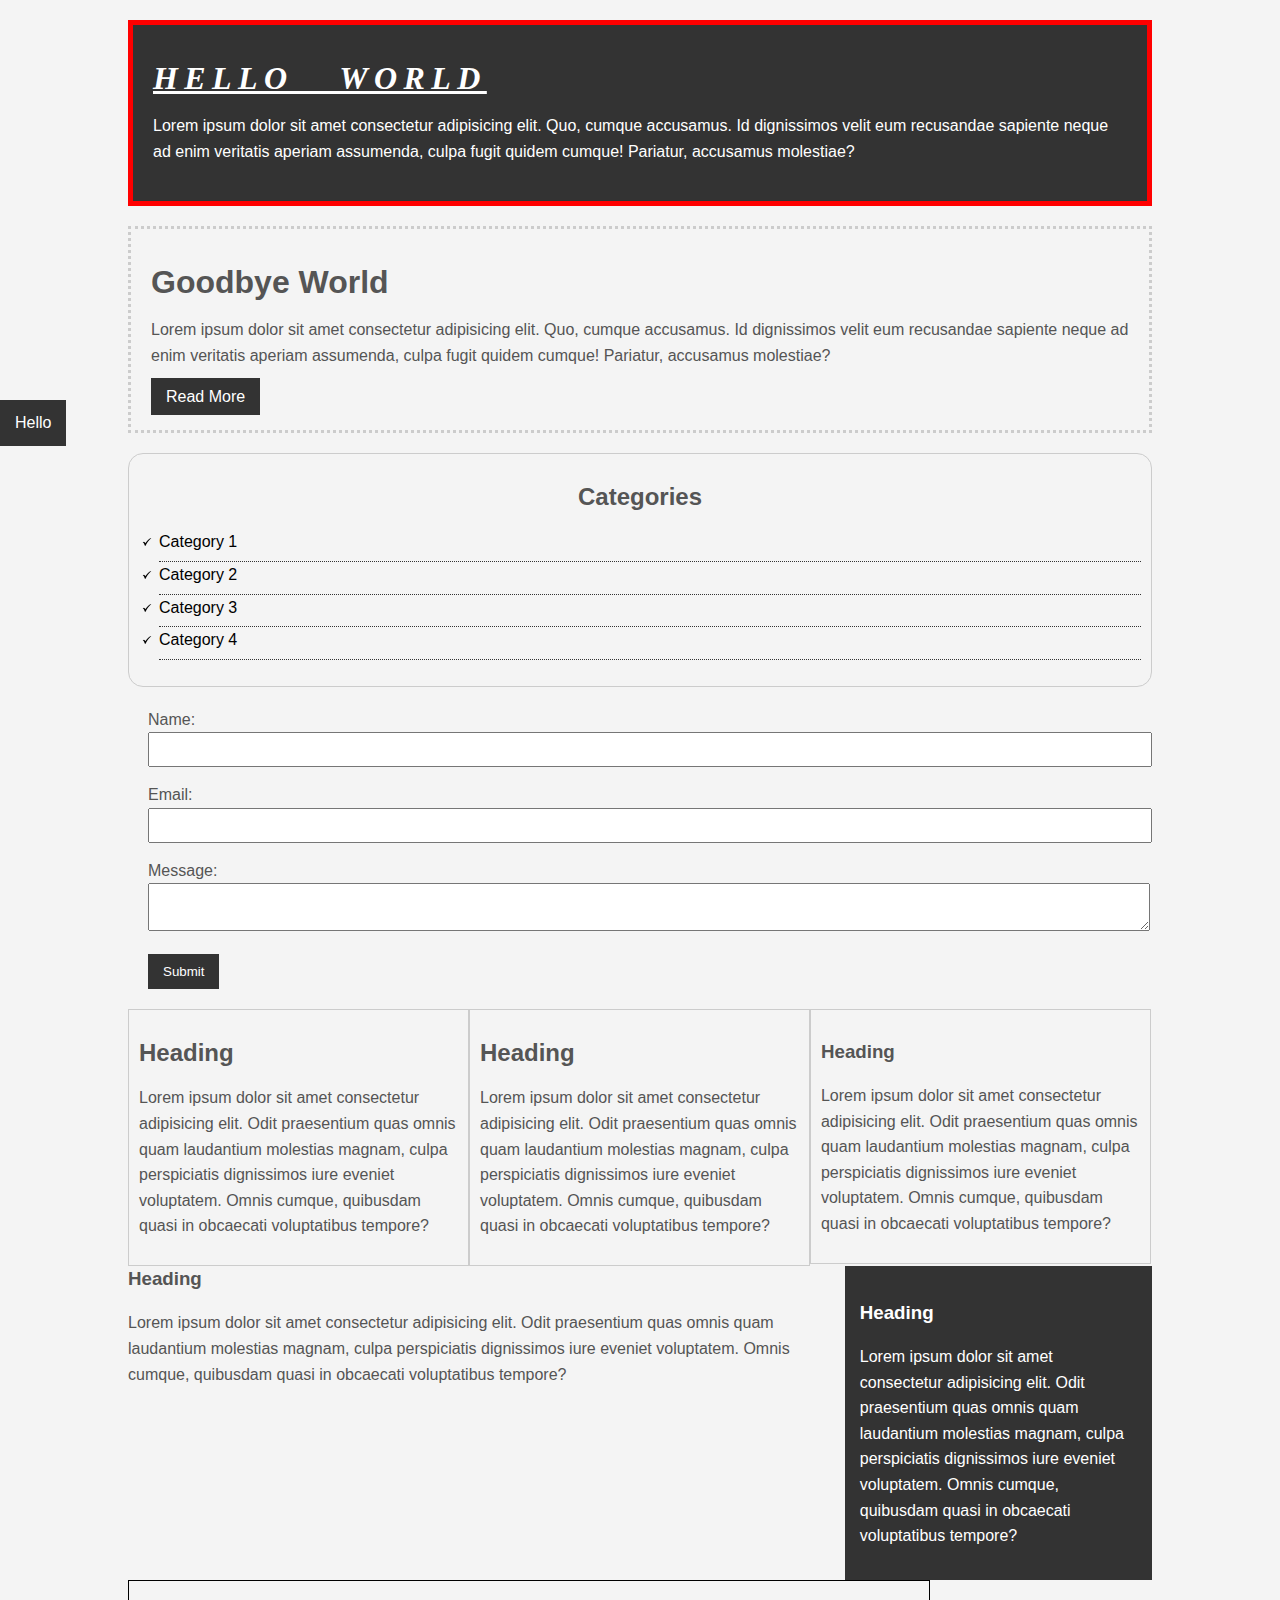
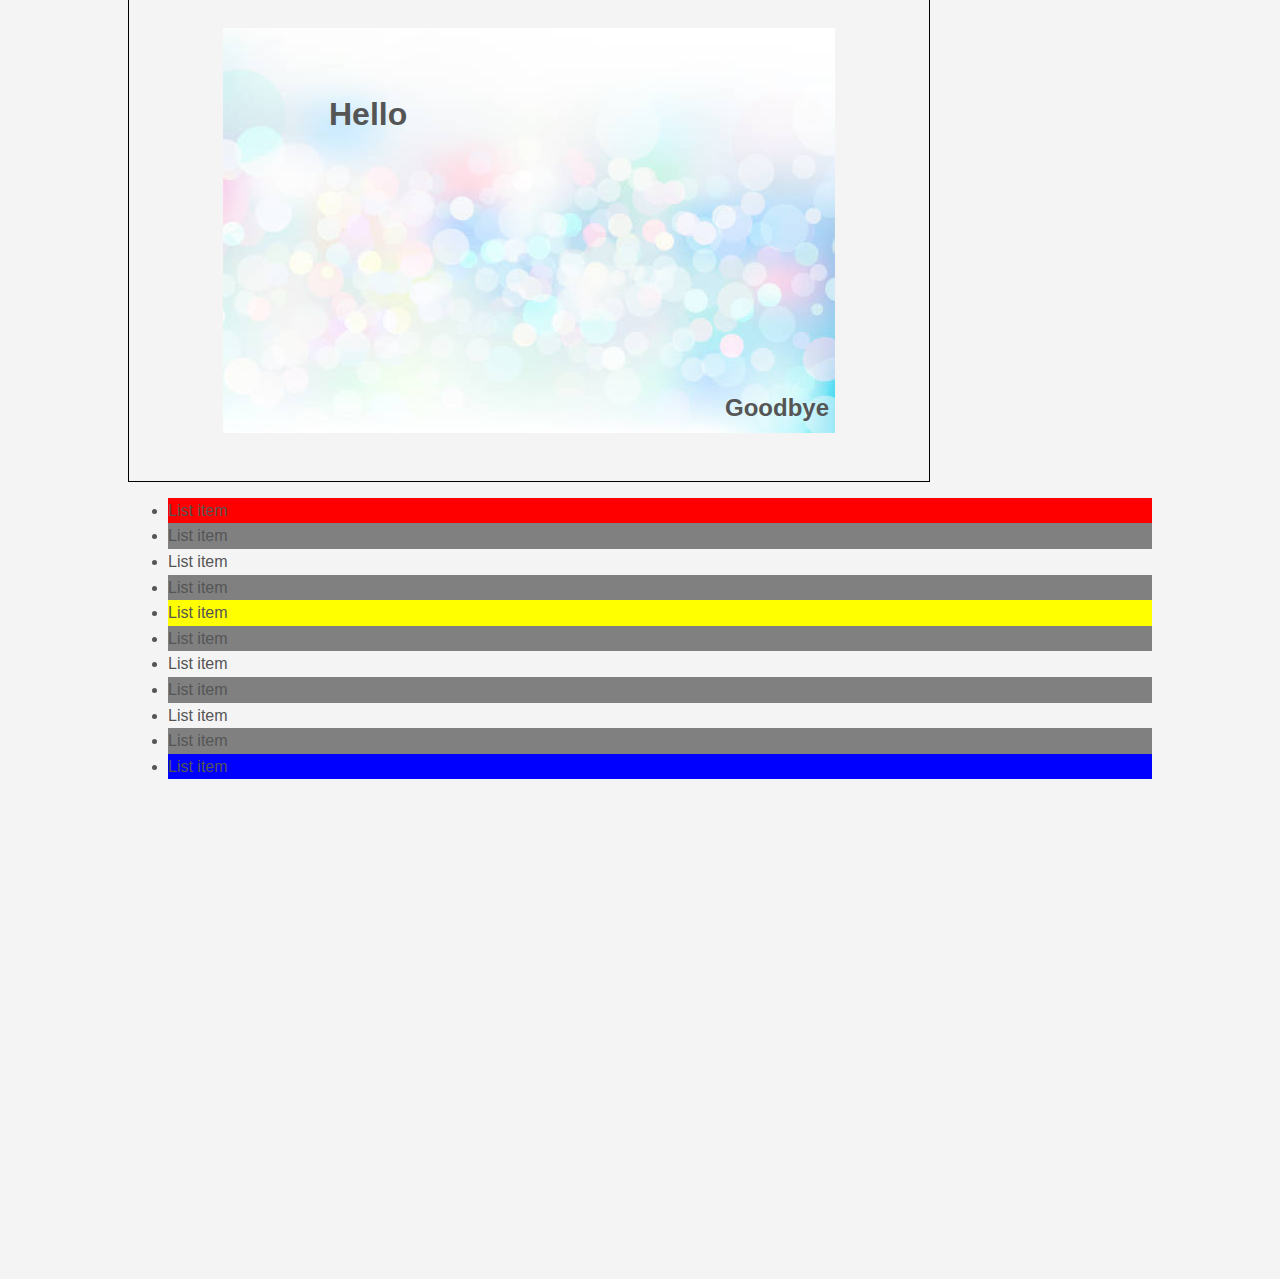
<file: CSSCheatSheet/index.html>
<!DOCTYPE html>
<html lang="en">
<head>
    <meta charset="UTF-8">
    <meta http-equiv="X-UA-Compatible" content="IE=edge">
    <meta name="viewport" content="width=device-width, initial-scale=1.0">
    <title>CSS Cheat Sheet</title>
    <link rel="stylesheet" href="style.css">
</head>
<body>
    <div class="container">
    <div class="box-1">
    <h1>Hello World</h1>
    <p>Lorem ipsum dolor sit amet consectetur adipisicing elit.
        Quo, cumque accusamus. Id dignissimos velit eum recusandae
        sapiente neque ad enim veritatis aperiam assumenda, culpa
        fugit quidem cumque! Pariatur, accusamus molestiae?</p>
    </div>

    <div class="box-2">
        <h1>Goodbye World</h1>
        <p>Lorem ipsum dolor sit amet consectetur adipisicing elit.
            Quo, cumque accusamus. Id dignissimos velit eum recusandae
            sapiente neque ad enim veritatis aperiam assumenda, culpa
            fugit quidem cumque! Pariatur, accusamus molestiae?</p>
            <a class="button" href="">Read More</a>
        </div>

    <div class="categories">
        <h2>Categories</h2>
        <ul>
            <li><a href="#">Category 1</a></li>
            <li><a href="#">Category 2</a></li>
            <li><a href="#">Category 3</a></li>
            <li><a href="test.html">Category 4</a></li>
        </ul>
    </div>

    <form class="my-form">
        <div class="form-group">
            <label>Name: </label>
            <input type="text" name="name">
        </div>
        <div class="form-group">
            <label>Email: </label>
            <input type="text" name="email">
        </div>
        <div class="form-group">
            <label>Message: </label>
            <textarea name="message"></textarea>
        </div>
        <input class="button" type="submit" value="Submit"
        name="submit">
    </form>

    <div class="block">
        <h2>Heading</h2>
        <p>Lorem ipsum dolor sit amet consectetur adipisicing elit. Odit praesentium quas omnis quam laudantium molestias magnam, culpa perspiciatis dignissimos iure eveniet voluptatem. Omnis cumque, quibusdam quasi in obcaecati voluptatibus tempore?</p>
    </div>
    <div class="block">
        <h2>Heading</h2>
        <p>Lorem ipsum dolor sit amet consectetur adipisicing elit. Odit praesentium quas omnis quam laudantium molestias magnam, culpa perspiciatis dignissimos iure eveniet voluptatem. Omnis cumque, quibusdam quasi in obcaecati voluptatibus tempore?</p>
    </div>
    <div class="block">
        <h3>Heading</h3>
        <p>Lorem ipsum dolor sit amet consectetur adipisicing elit. Odit praesentium quas omnis quam laudantium molestias magnam, culpa perspiciatis dignissimos iure eveniet voluptatem. Omnis cumque, quibusdam quasi in obcaecati voluptatibus tempore?</p>
    </div>

    <div class="clr">
    <div id="main-block">
        <h3>Heading</h3>
        <p>Lorem ipsum dolor sit amet consectetur adipisicing elit. Odit praesentium quas omnis quam laudantium molestias magnam, culpa perspiciatis dignissimos iure eveniet voluptatem. Omnis cumque, quibusdam quasi in obcaecati voluptatibus tempore?</p>
    </div>
    <div id="sidebar">
        <h3>Heading</h3>
        <p>Lorem ipsum dolor sit amet consectetur adipisicing elit. Odit praesentium quas omnis quam laudantium molestias magnam, culpa perspiciatis dignissimos iure eveniet voluptatem. Omnis cumque, quibusdam quasi in obcaecati voluptatibus tempore?</p>
    </div>
    </div>

    <div class="clr">
        <div class="p-box">
            <h1>Hello</h1>
            <h2>Goodbye</h2>
        </div>
    </div>

    <ul class="my-list">
        <li>List item</li>
        <li>List item</li>
        <li>List item</li>
        <li>List item</li>
        <li>List item</li>
        <li>List item</li>
        <li>List item</li>
        <li>List item</li>
        <li>List item</li>
        <li>List item</li>
        <li>List item</li>
    </ul>
</div><!-- end of container -->

<a class="fix-me button" href="">Hello</a>

<div style="margin-top: 500px";></div>

</body>
</html>
</file>
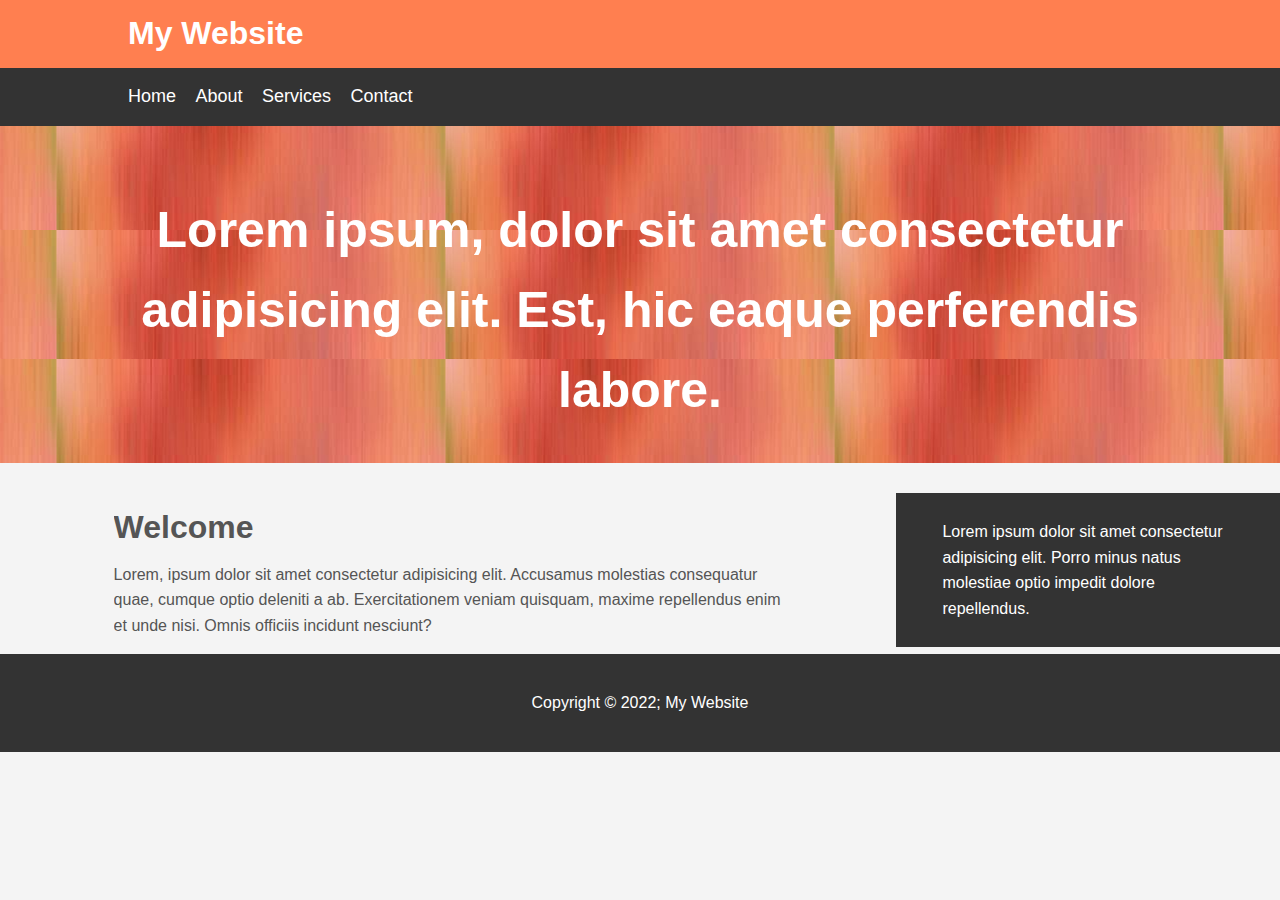
<file: MyWebsite/index.html>
<!DOCTYPE html>
<html lang="en">
<head>
    <meta charset="UTF-8">
    <meta http-equiv="X-UA-Compatible" content="IE=edge">
    <meta name="viewport" content="width=device-width, initial-scale=1.0">
    <title>My Website</title>
    <link rel="stylesheet" href="./css/style.css">
</head>
<body>
    <header id="main-header">
        <div class="container">
        <h1>My Website</h1>
    </div>
    </header>

    <nav id="navbar">
        <div class="container">
        <ul>
            <li><a href="#">Home</a></li>
            <li><a href="#">About</a></li>
            <li><a href="#">Services</a></li>
            <li><a href="#">Contact</a></li>
            </ul>
    </div>
</nav>

<section id="showcase">
    <div class="container">
        <h1>
            Lorem ipsum, dolor sit amet consectetur adipisicing elit. Est, hic eaque perferendis labore.
        </h1>
    </div>
</section>

<section id="main">
    <div class="container">
    <h1>Welcome</h1>
    <p>Lorem, ipsum dolor sit amet consectetur adipisicing elit. Accusamus molestias consequatur quae, cumque optio deleniti a ab. Exercitationem veniam quisquam, maxime repellendus enim et unde nisi. Omnis officiis incidunt nesciunt?</p>
</div>
</section>

<aside id="sidebar">
    <div class="container">
    <p>Lorem ipsum dolor sit amet consectetur adipisicing elit. Porro minus natus molestiae optio impedit dolore repellendus.</p>
</div>
</aside>

<div style="clear: both;">
<footer id="main-footer">
    <p>Copyright &copy 2022; My Website</p>
</footer>
</div>

</body>
</html>
</file>
<file: MyWebsite/css/style.css>
body{
    background-color: #f4f4f4;
    color: #555;
    font-family: Arial, Helvetica, sans-serif;
    font-size: 16px;
    line-height: 1.6em;
    margin:0;
}

.container{
    width: 80%;
    margin: auto;
    overflow:hidden; /* no scrolling if an element goes outside of its container */
}

#main-header{
    background-color: coral;
    color: #fff;
}

#navbar{
    background-color: #333;
    color: #fff;
}

#navbar ul{
    padding:0;
    list-style: none;
}

#navbar li{
    display: inline; /* makes the links appear to the side */
}

#navbar a{
    color: #fff;
    text-decoration: none;
    font-size: 18px;
    padding-right: 15px;
}

#showcase{
    background-image: url(../images/showcase.jpg);
    background-position: center center;
    min-height: 300px;
    margin-bottom: 30px;
    text-align: center;
}

#showcase h1{
    color: #fff;
    font-size:50px;
    line-height: 1.6em;
    padding-top: 30px;
}

#main{
    float:left;
    width:70%;
    padding: 0 30px;
    box-sizing: border-box;
}

#sidebar{
    float:left;
    width:30%;
    background: #333;
    color: #fff;
    padding: 10px;
    box-sizing: border-box;
}

#main-footer{
    background: #333;
    color:#fff;
    text-align: center;
    padding:20px;
    margin-top:40px;
}

@media(max-width:600px){ /* settings for when the window is under a certain size - main and sidebar appear on top of each other instead of floating*/
    #main{
        width:100%;
        float:none;
    }

    #sidebar{
        width:100%;
        float:none;
    }
}
</file>
<file: CSSCheatSheet/style.css>
/* this resets the margin and padding and removes the default settings:
*{
    margin: 0;
    padding: 0;
}
*/

body{
    background-color: #f4f4f4;

    color: #555;
    font-family: Arial, Helvetica, sans-serif;
    font-size: 16px;
    font-weight: normal;

    /* Same as above */
    font: normal 16px Arial, Helvetica, sans-serif;

    line-height: 1.6em;
    margin: 0;
}

a{
    text-decoration: none; /* removes the underline */
    color: #000;
}

a:hover{
    color: red;
}

a:active{
    color: green;
}

.button{
    background-color: #333;
    color:#fff;
    padding: 10px 15px;
    border: none;
}

.button:hover{
    background: red;
    color: #fff; /* font colour */
}

.clr{
    clear:both; /* clears floats above it */
}

/* container: limits the content width
margin: sets it to appear in the middle of the window 
width: using % instead of px makes the width responsive to changing the browser window size*/
.container{
    width: 80%;
    margin: auto;
}

.box-1{
    background-color: #333;
    color: #fff;

    border-right: 5px red solid;
    border-left: 5px red solid;
    border-top: 5px red solid;
    border-bottom: 5px red solid;
    border-width: 3px;
    border-bottom-width: 10px;
    border-top-style: dotted;

    /* this overrides the above */
    border: 5px red solid;

    padding-top: 20px;
    padding-bottom: 20px;
    padding-right: 20px;
    padding-left: 20px;

    /* same as above */
    padding: 20px;

    margin: 20px 0;
}

.box-1 h1{
    font-family: Tahoma;
    font-weight: 800;
    font-style: italic;
    text-decoration: underline;
    text-transform: uppercase;
    letter-spacing: 0.2em;
    word-spacing: 1em;
}

.box-2{
    border: 3px dotted #ccc;
    padding: 20px;
    margin: 20px 0;
}

.categories{
    border:1px #ccc solid;
    padding: 10px;
    border-radius: 15px;
}

.categories h2{
    text-align: center;
}

.categories ul{
    padding: 0;
    padding-left: 20px;
    list-style: square;
    list-style: none; /* removes the bullet points */
}

.categories li{
    padding-bottom: 6px;
    border-bottom: dotted 1px #333;
    list-style-image: url(./images/check.png);
}

.my-form{
    padding:20px;
}

.my-form .form-group{
    padding-bottom: 15px;
}

.my-form label{
    display:block; /* displays each label on a separate line */
}

.my-form input[type="text"], .my-form textarea{
    /* selects only text input so the button is omitted */
    padding: 8px;
    width: 100%;
}

.block{
    float: left;
    width: 33.3%; /* sets each element to 1/3 width so they can all appear on the same line*/
    border:1px solid #ccc;
    padding:10px;
    box-sizing: border-box; /* adds border and padding size into the 33.3% width, instead of having it added on top of it */
}

#main-block{ /* # used fpr id selection*/
    float:left;
    width: 70%;
    padding:15px;
    box-sizing: border-box;
}

#main-block{
    float:right;
    width: 30%;
    background-color: #333;
    color:#fff;
    padding:15px;
    box-sizing: border-box;
}

.p-box{
    width:800px;
    height: 500px;
    border: 1px solid black;
    margin-top: 30px;
    position: relative; /* allows for position of child elements h1 and h2 to be set inside it*/
    background-image: url(./images/bgimage.jpg);
    background-repeat: no-repeat;
    background-position: 100px 200px; /* setting position using pixels*/
    background-position: center center; /* setting position using alignment*/
}

.p-box h1{
    position: absolute;
    top:100px;
    left:200px;
}

.p-box h2{
    position: absolute;
    bottom:40px;
    right: 100px;
}

.fix-me{
    position: fixed; /* stays in 1 spot instead of scrolling with the page */
    top: 400px;
}

.my-list li:first-child{
    background: red;
}

.my-list li:last-child{
    background: blue;
}

.my-list li:nth-child(5){
    background: yellow;
}

.my-list li:nth-child(even){
    background: grey;
}
</file>
